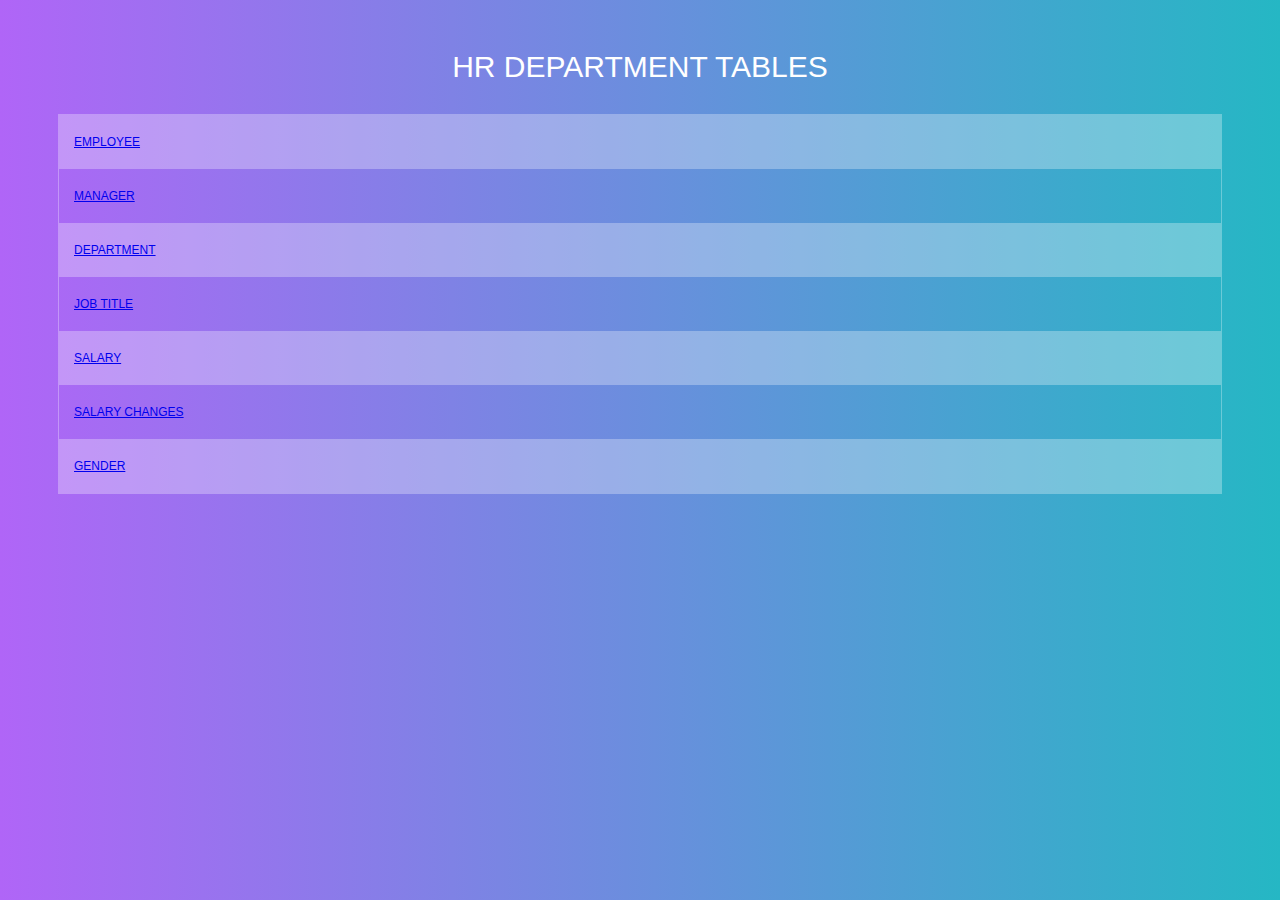
<file: index.html>
<!DOCTYPE html>
<html>
<head>
<link rel="stylesheet" href="style.css">
</head>

</head>
  <section>
    <h1>HR Department Tables</h1>
   
    <div class="menu_2">
      <table cellpadding="0" cellspacing="0" border="0">
        <tbody>
          <tr>
            <th><a href="employee.html">Employee</a></th>
            </tr>
          <tr>
            <th><a href="manager.html">Manager </a></th>              
          </tr>
          <tr>
            <th><a href="department.html">Department </a></th>
          </tr>
          <tr>          
            <th><a href="job_title.html">Job Title </a></th>         
          </tr>
           <tr>
            <th><a href="salary.html">Salary </a></th>
          </tr>
           <tr>
            <th><a href="salary_changes.html">Salary Changes </a></th>
          </tr>
          <tr>
            <th><a href="gender.html">Gender </a></th>         
          </tr>
        </tbody>
      </table>
    </div>
  </section>
  

</html>
</file>
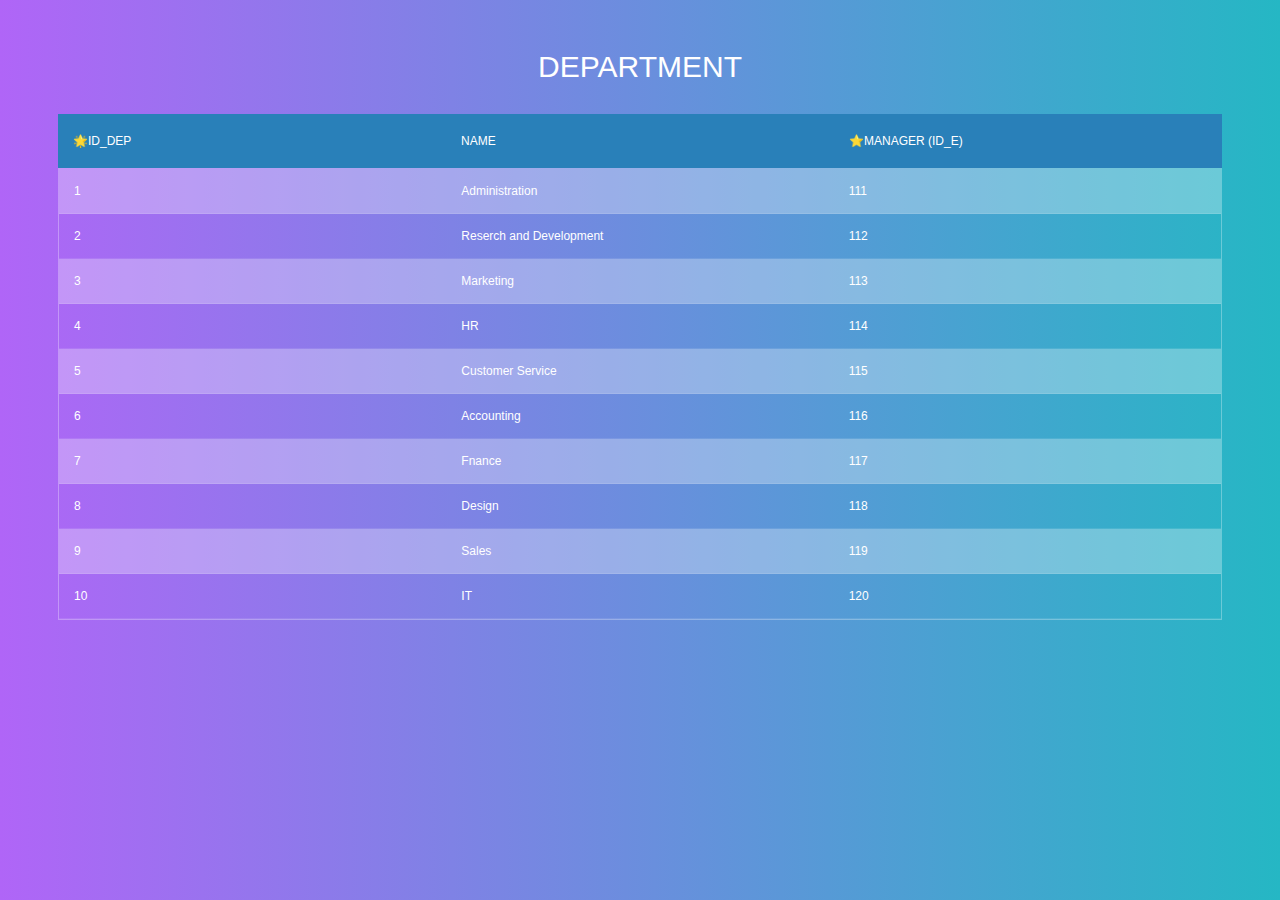
<file: deparment.html>
<!DOCTYPE html>
<html>
  <head>
    <link rel="stylesheet" href="style.css">
    </head>
<section>
  <h1>department</h1>
  <div class="tbl-header">
    <table cellpadding="0" cellspacing="0" border="0">
      <thead>
        <tr>
          <th>&#127775id_dep</th>
          <th>name</th>
          <th>&#11088;manager (id_e)</th>
        </tr>
      </thead>
    </table>
  </div>
  <div class="tbl-content">
    <table cellpadding="0" cellspacing="0" border="0">
      <tbody>
        <tr>
          <td>1</td>
          <td>Administration</td>
          <td>111</td>       
        </tr>
        <tr>
          <td>2</td>
          <td>Reserch and Development</td>
          <td>112</td>          
        </tr>
        <tr>
          <td>3</td>
          <td>Marketing</td>
          <td>113</td>
        </tr>
        <tr>
          <td>4</td>
          <td>HR</td>
          <td>114</td>
        </tr>
        <tr>
          <td>5</td>
          <td>Customer Service</td>
          <td>115</td>
        </tr>
        <tr>
          <td>6</td>
          <td>Accounting</td>
          <td>116</td>
        </tr>
        <tr>
          <td>7</td>
          <td>Fnance</td>
          <td>117</td>
        </tr>
        <tr>
          <td>8</td>
          <td>Design</td>
          <td>118</td>
        </tr>
        <tr>
          <td>9</td>
          <td>Sales</td>
          <td>119</td>
        </tr>
        <tr>
          <td>10</td>
          <td>IT</td>
          <td>120</td>
        </tr>       
      </tbody>
    </table>
  </div>
</section>

</html>
</file>
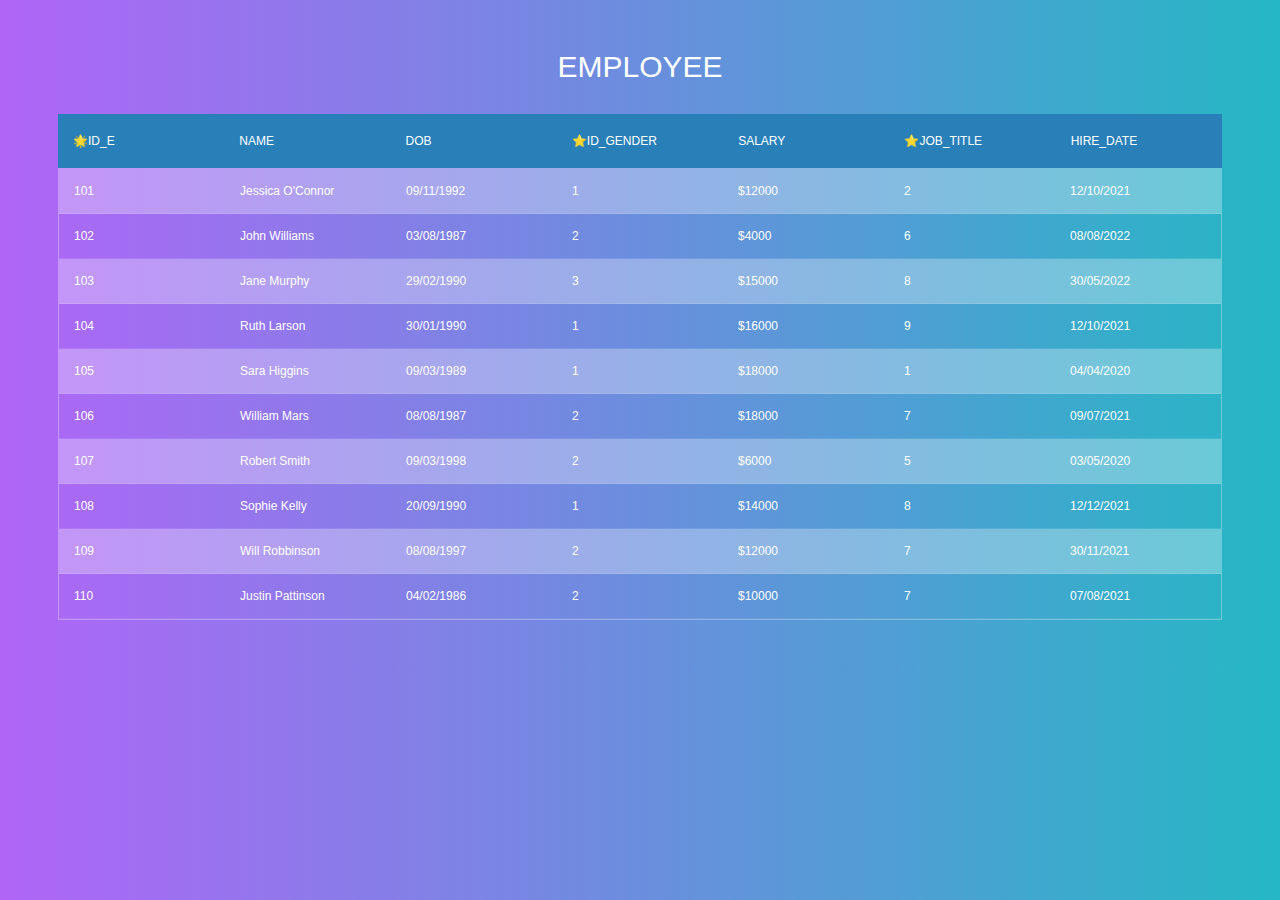
<file: employee.html>
<!DOCTYPE html>
<html>
  <head>
    <link rel="stylesheet" href="style.css">
    </head>

<section>
  <h1>employee</h1>
  <div class="tbl-header">
    <table cellpadding="0" cellspacing="0" border="0">
      <thead>
        <tr>
          <th>&#127775id_e</th>
          <th>name</th>
          <th>dob</th>
          <th>&#11088;id_gender</th>
          <th>salary</th>
          <th>&#11088;job_title</th>
          <th>hire_date</th>
        </tr>
      </thead>
    </table>
  </div>
  <div class="tbl-content">
    <table cellpadding="0" cellspacing="0" border="0">
      <tbody>
        <tr>
          <td>101</td>
          <td>Jessica O'Connor</td>
          <td>09/11/1992</td>
          <td>1</td>
          <td>$12000</td>
          <td>2</td>
          <td>12/10/2021</td>
        </tr>
        <tr>
          <td>102</td>
          <td>John Williams</td>
          <td>03/08/1987</td>
          <td>2</td>
          <td>$4000</td>
          <td>6</td>
          <td>08/08/2022</td>
        </tr>
        <tr>
          <td>103</td>
          <td>Jane Murphy</td>
          <td>29/02/1990</td>
          <td>3</td>
          <td>$15000</td>
          <td>8</td>
          <td>30/05/2022</td>
        </tr>
        <tr>
          <td>104</td>
          <td>Ruth Larson</td>
          <td>30/01/1990</td>
          <td>1</td>
          <td>$16000</td>
          <td>9</td>
          <td>12/10/2021</td>
        </tr>
        <tr>
          <td>105</td>
          <td>Sara Higgins</td>
          <td>09/03/1989</td>
          <td>1</td>
          <td>$18000</td>
          <td>1</td>
          <td>04/04/2020</td>
        </tr>
        <tr>
          <td>106</td>
          <td>William Mars</td>
          <td>08/08/1987</td>
          <td>2</td>
          <td>$18000</td>
          <td>7</td>
          <td>09/07/2021</td>
        </tr>
        <tr>
          <td>107</td>
          <td>Robert Smith</td>
          <td>09/03/1998</td>
          <td>2</td>
          <td>$6000</td>
          <td>5</td>
          <td>03/05/2020</td>
        </tr>
        <tr>
          <td>108</td>
          <td>Sophie Kelly</td>
          <td>20/09/1990</td>
          <td>1</td>
          <td>$14000</td>
          <td>8</td>
          <td>12/12/2021</td>
        </tr>
        <tr>
          <td>109</td>
          <td>Will Robbinson</td>
          <td>08/08/1997</td>
          <td>2</td>
          <td>$12000</td>
          <td>7</td>
          <td>30/11/2021</td>
        </tr>
        <tr>
          <td>110</td>
          <td>Justin Pattinson</td>
          <td>04/02/1986</td>
          <td>2</td>
          <td>$10000</td>
          <td>7</td>
          <td>07/08/2021</td>
        </tr>
       
      </tbody>
    </table>
  </div>
</section>

</html>
</file>
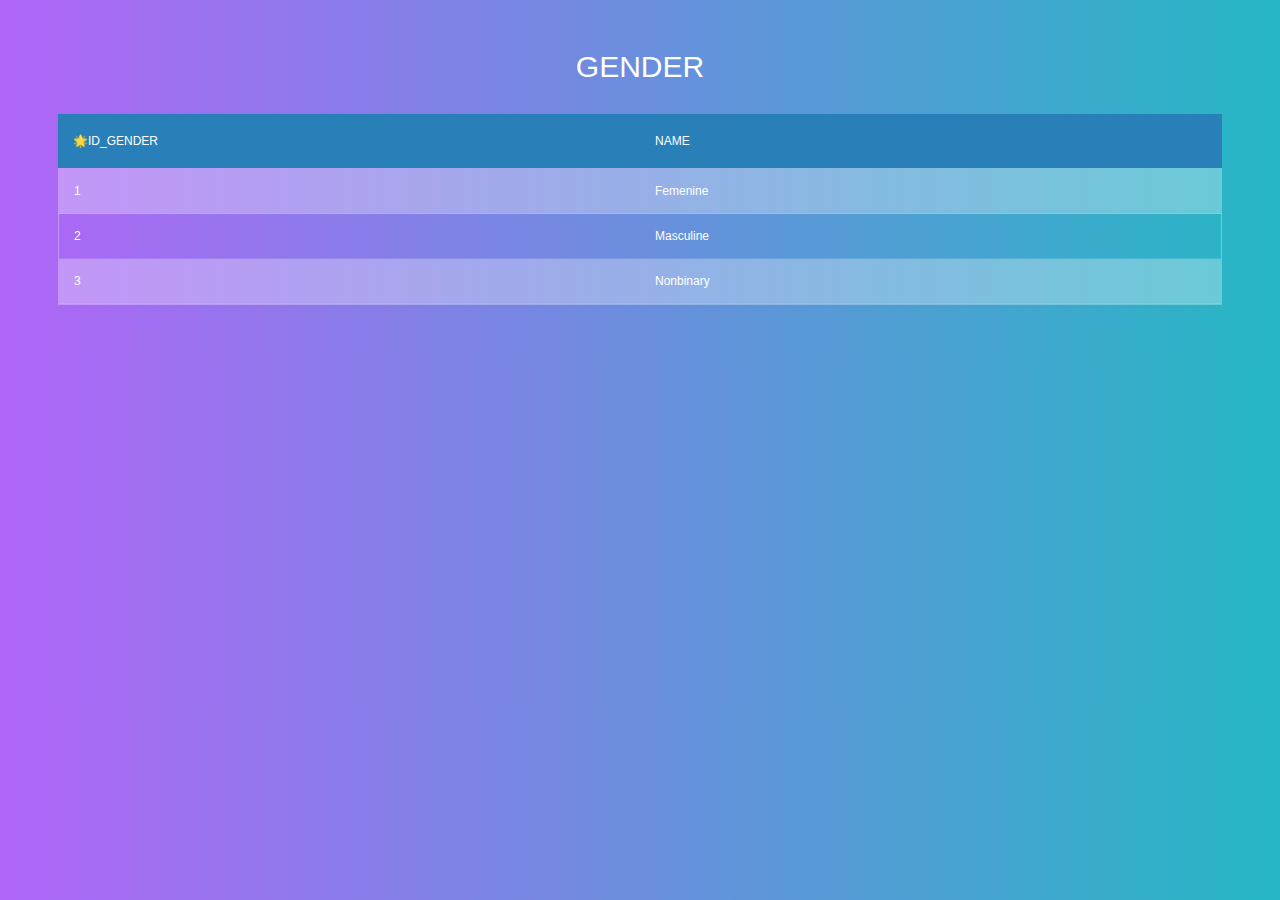
<file: gender.html>
<!DOCTYPE html>
<html>
  <head>
    <link rel="stylesheet" href="style.css">
    </head>
<section>
  <h1>gender</h1>
  <div class="tbl-header">
    <table cellpadding="0" cellspacing="0" border="0">
      <thead>
        <tr>
          <th>&#127775id_gender</th>
          <th>name</th>         
        </tr>
      </thead>
    </table>
  </div>
  <div class="tbl-content">
    <table cellpadding="0" cellspacing="0" border="0">
      <tbody>
        <tr>
          <td>1</td>
          <td>Femenine</td>
        </tr>
        <tr>
          <td>2</td>
          <td>Masculine</td>     
        </tr>
           <tr>
          <td>3</td>
          <td>Nonbinary</td>     
        </tr>
      </tbody>
    </table>
  </div>
</section>

</html>
</file>
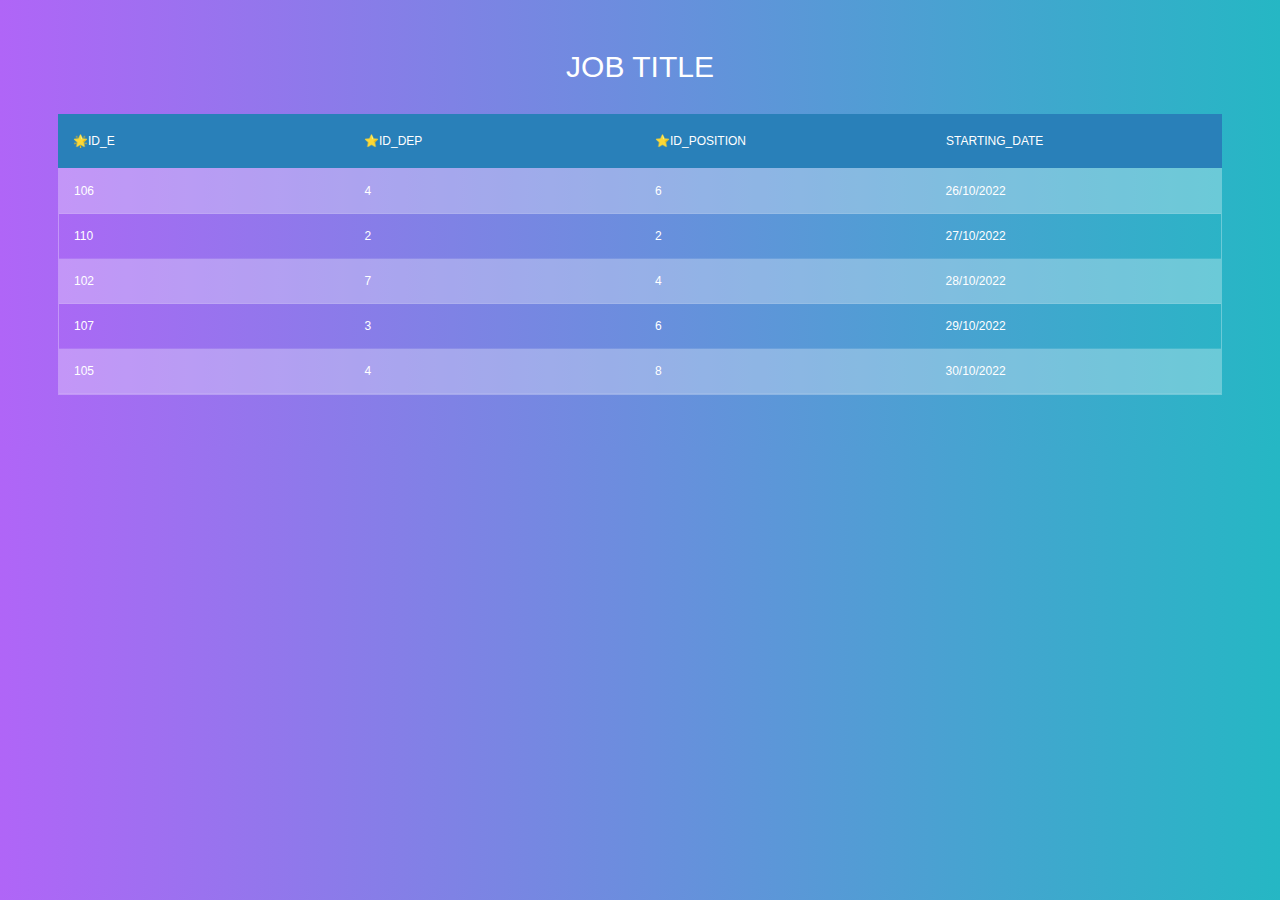
<file: job_title.html>
<!DOCTYPE html>
<html>
  <head>
    <link rel="stylesheet" href="style.css">
    </head>    
<section>
    <h1>job title</h1>
    <div class="tbl-header">
      <table cellpadding="0" cellspacing="0" border="0">
        <thead>
          <tr>
            <th>&#127775id_e</th>
            <th>&#11088;id_dep</th>
            <th>&#11088;id_position</th>
            <th>starting_date</th>
          </tr>
        </thead>
      </table>
    </div>
    <div class="tbl-content">
      <table cellpadding="0" cellspacing="0" border="0">
        <tbody>
          <tr>
            <td>106</td>
            <td>4</td>
            <td>6</td>
            <td>26/10/2022</td> 
          </tr>
          <tr>
            <td>110</td>
            <td>2</td>
            <td>2</td>
            <td>27/10/2022</td> 
          </tr>
          <tr>
            <td>102</td>
            <td>7</td>
            <td>4</td>
            <td>28/10/2022</td> 
          </tr>
          <tr>
            <td>107</td>
            <td>3</td>
            <td>6</td>
            <td>29/10/2022</td>
          </tr>
          <tr>
            <td>105</td>
            <td>4</td>
            <td>8</td>
            <td>30/10/2022</td>
          </tr>          
        </tbody>
      </table>
    </div>
  </section>

</html>
</file>
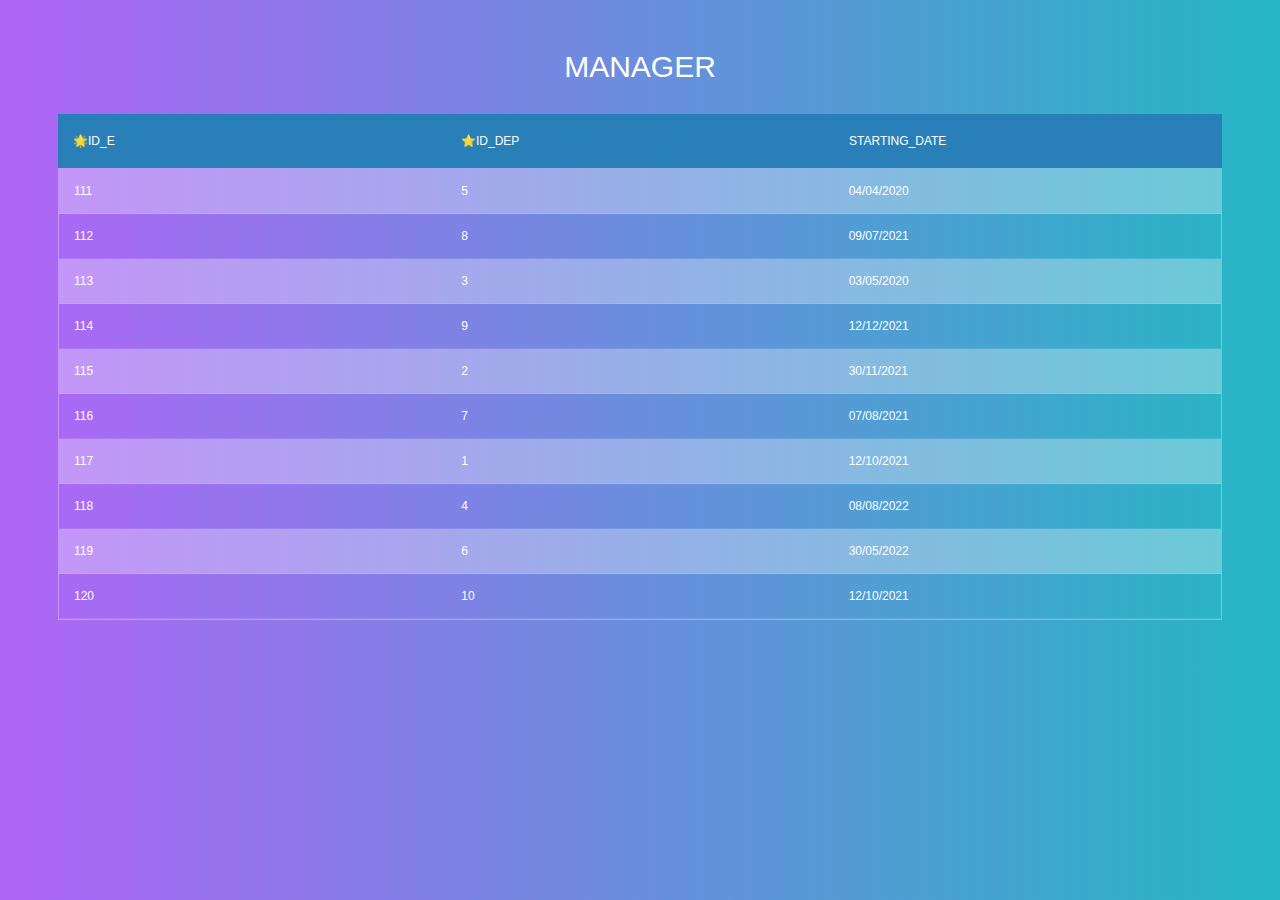
<file: manager.html>
<!DOCTYPE html>
<html>
  <head>
    <link rel="stylesheet" href="style.css">
    </head>
    
    <section>
      <h1>manager</h1>
      <div class="tbl-header">
        <table cellpadding="0" cellspacing="0" border="0">
          <thead>
            <tr>
              <th>&#127775id_e</th>
              <th>&#11088;id_dep</th>
              <th>starting_date</th>
            </tr>
          </thead>
        </table>
      </div>
      <div class="tbl-content">
        <table cellpadding="0" cellspacing="0" border="0">
          <tbody>
            <tr>
              <td>111</td>
              <td>5</td>
              <td>04/04/2020</td>       
            </tr>
            <tr>
              <td>112</td>
              <td>8</td>
              <td>09/07/2021</td>          
            </tr>
            <tr>
              <td>113</td>
              <td>3</td>
              <td>03/05/2020</td>
            </tr>
            <tr>
              <td>114</td>
              <td>9</td>
              <td>12/12/2021</td>
            </tr>
            <tr>
              <td>115</td>
              <td>2</td>
              <td>30/11/2021</td>
            </tr>
            <tr>
              <td>116</td>
              <td>7</td>
              <td>07/08/2021</td>
            </tr>
            <tr>
              <td>117</td>
              <td>1</td>
              <td>12/10/2021</td>
            </tr>
            <tr>
              <td>118</td>
              <td>4</td>
              <td>08/08/2022</td>
            </tr>
            <tr>
              <td>119</td>
              <td>6</td>
              <td>30/05/2022</td>
            </tr>
            <tr>
              <td>120</td>
              <td>10</td>
              <td>12/10/2021</td>
            </tr>       
          </tbody>
        </table>
      </div>
    </section>

</html>
</file>
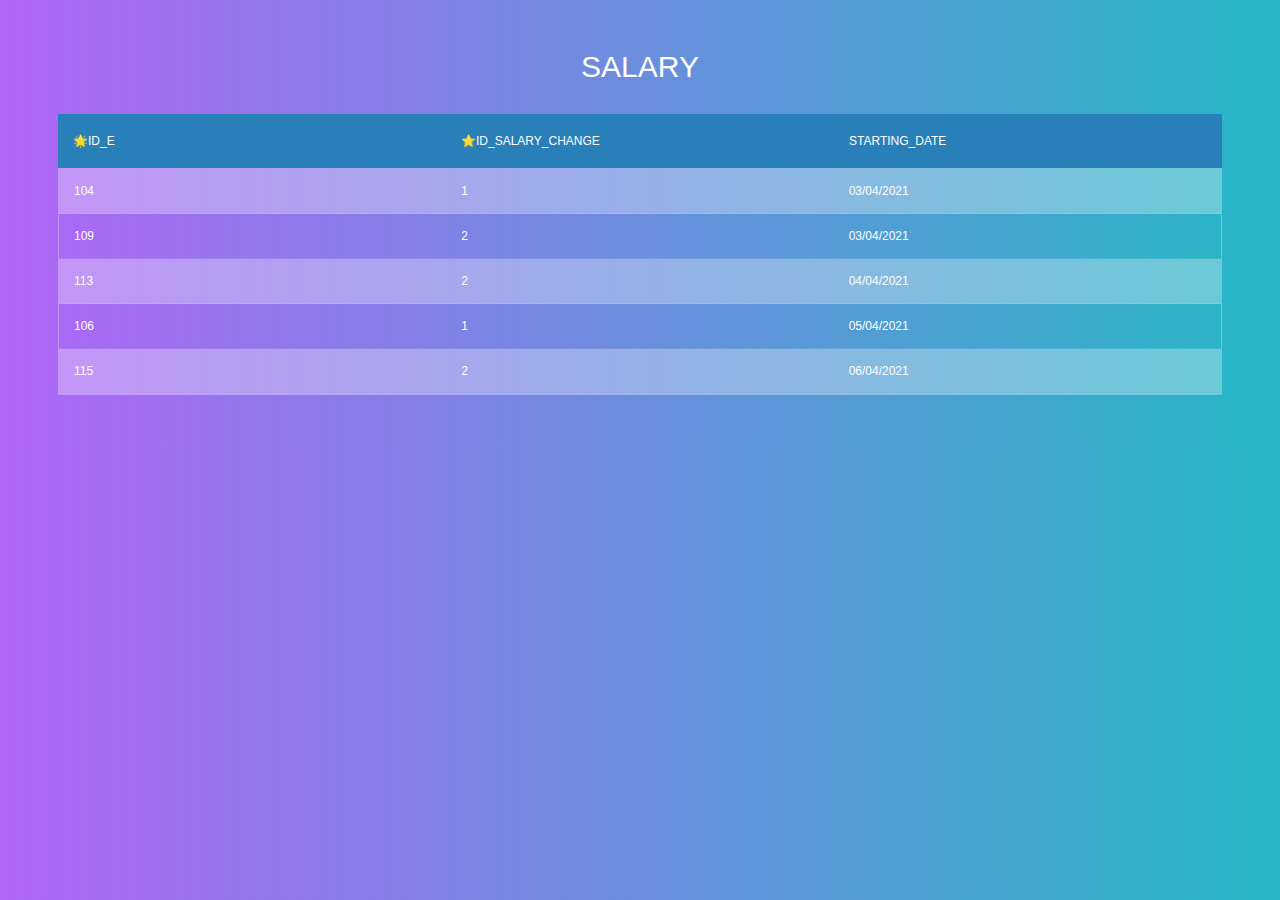
<file: salary.html>
<!DOCTYPE html>
<html>
  <head>
    <link rel="stylesheet" href="style.css">
    </head>
<section>
    <h1>salary</h1>
    <div class="tbl-header">
      <table cellpadding="0" cellspacing="0" border="0">
        <thead>
          <tr>
            <th>&#127775id_e</th>
            <th>&#11088;id_salary_change</th>         
            <th>starting_date</th>
          </tr>
        </thead>
      </table>
    </div>
    <div class="tbl-content">
      <table cellpadding="0" cellspacing="0" border="0">
        <tbody>
          <tr>
            <td>104</td>
            <td>1</td>
            <td>03/04/2021</td> 
          </tr>
          <tr>
            <td>109</td>
            <td>2</td>
            <td>03/04/2021</td> 
          </tr>
          <tr>
            <td>113</td>
            <td>2</td>
            <td>04/04/2021</td> 
          </tr>
          <tr>
            <td>106</td>
            <td>1</td>
            <td>05/04/2021</td> 
          </tr>
          <tr>
            <td>115</td>
            <td>2</td>
            <td>06/04/2021</td>
          </tr>          
        </tbody>
      </table>
    </div>
  </section>

</html>
</file>
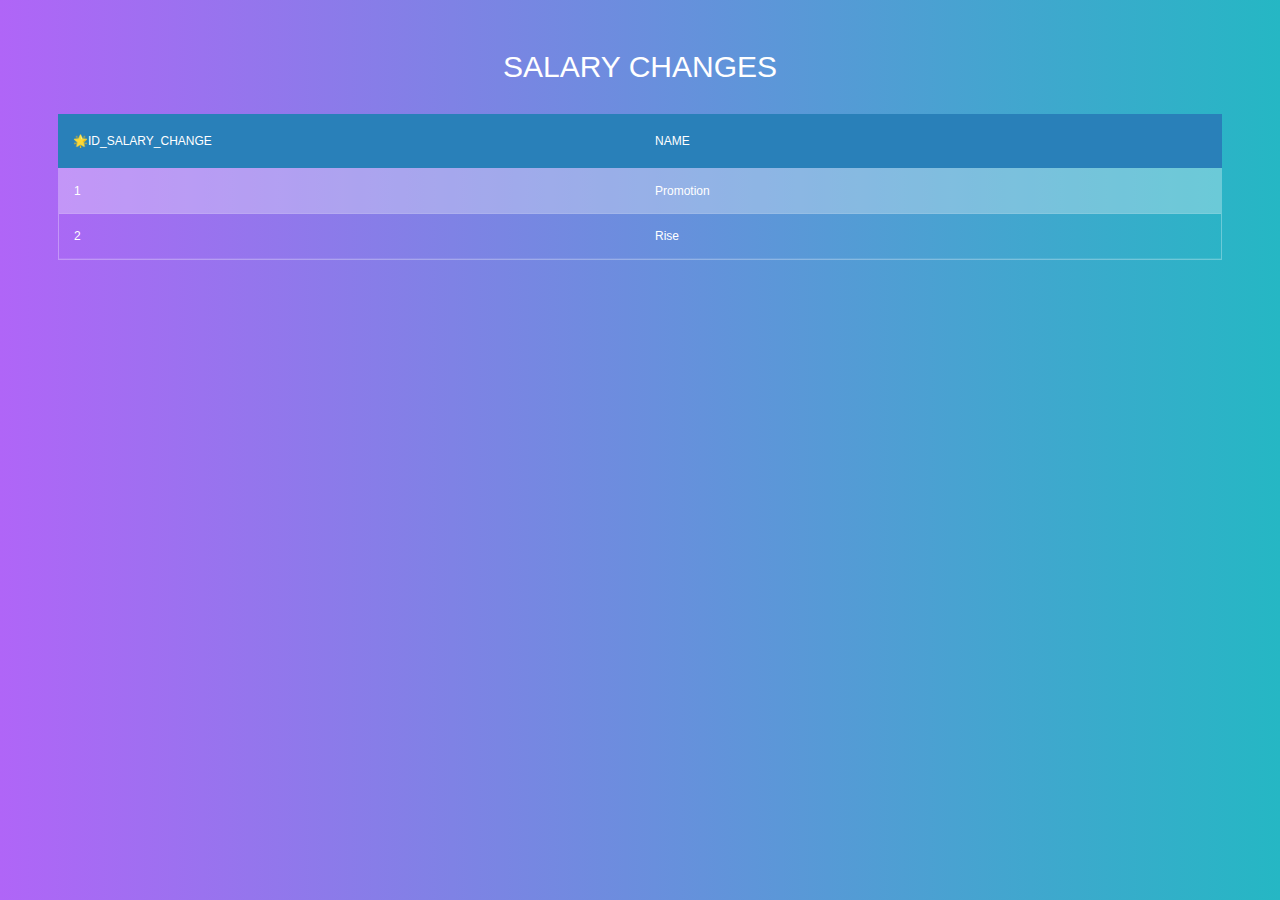
<file: salary_changes.html>
<!DOCTYPE html>
<html>
  <head>
    <link rel="stylesheet" href="style.css">
    </head>   
<section>
    <h1>salary changes</h1>
    <div class="tbl-header">
      <table cellpadding="0" cellspacing="0" border="0">
        <thead>
          <tr>
            <th>&#127775id_salary_change</th>
            <th>name</th>         
          </tr>
        </thead>
      </table>
    </div>
    <div class="tbl-content">
      <table cellpadding="0" cellspacing="0" border="0">
        <tbody>
          <tr>
            <td>1</td>
            <td>Promotion</td>
          </tr>
          <tr>
            <td>2</td>
            <td>Rise</td>     
          </tr>
        </tbody>
      </table>
    </div>
  </section>

</html>
</file>
<file: style.css>
p{
    font-size: 20px;
    color: #fff;
    font-weight: 300;
    text-align: center;
    margin-bottom: 30px;
    
    
    
    
  }
  
  h1{
    font-size: 30px;
    color: #fff;
    text-transform: uppercase;
    font-weight: 300;
    text-align: center;
    margin-bottom: 30px;
  }
  table{
    width:100%;
    table-layout: fixed;
  }
  .tbl-header{
    background-color: rgba(41, 128, 185);
    position: sticky;
    top: 0;
    }
  
  
  .menu{
    background-color: rgba(142, 72, 249 );
    position: fixed;
    top: 0;
    }
  
  
  .tbl-content{
    margin-top: 0px;
    border: 1px solid rgba(255,255,255,0.3);
  }
  
  .menu_2{
  border: 1px solid rgba(255,255,255,0.3);
  text-align: center;
  }
  
  tbody tr:nth-child(odd) { 
    background: rgba(255,255,255,0.3);
    }
  
  
  th{
    padding: 20px 15px;
    text-align: left;
    font-weight: 500;
    font-size: 12px;
    color: #fff;
    text-transform: uppercase;
  }
  td{
    padding: 15px;
    text-align: left;
    vertical-align:middle;
    font-weight: 300;
    font-size: 12px;
    color: #fff;
    border-bottom: solid 1px rgba(255,255,255,0.1);
  }
  
  
  
  
  body{
    background: -webkit-linear-gradient(left, #25c481, #25b7c4);
    background: linear-gradient(to right, #B065F7, #25b7c4);
    font-family: 'Lato', sans-serif;
  }
  section{
    margin: 50px;
  }
</file>
